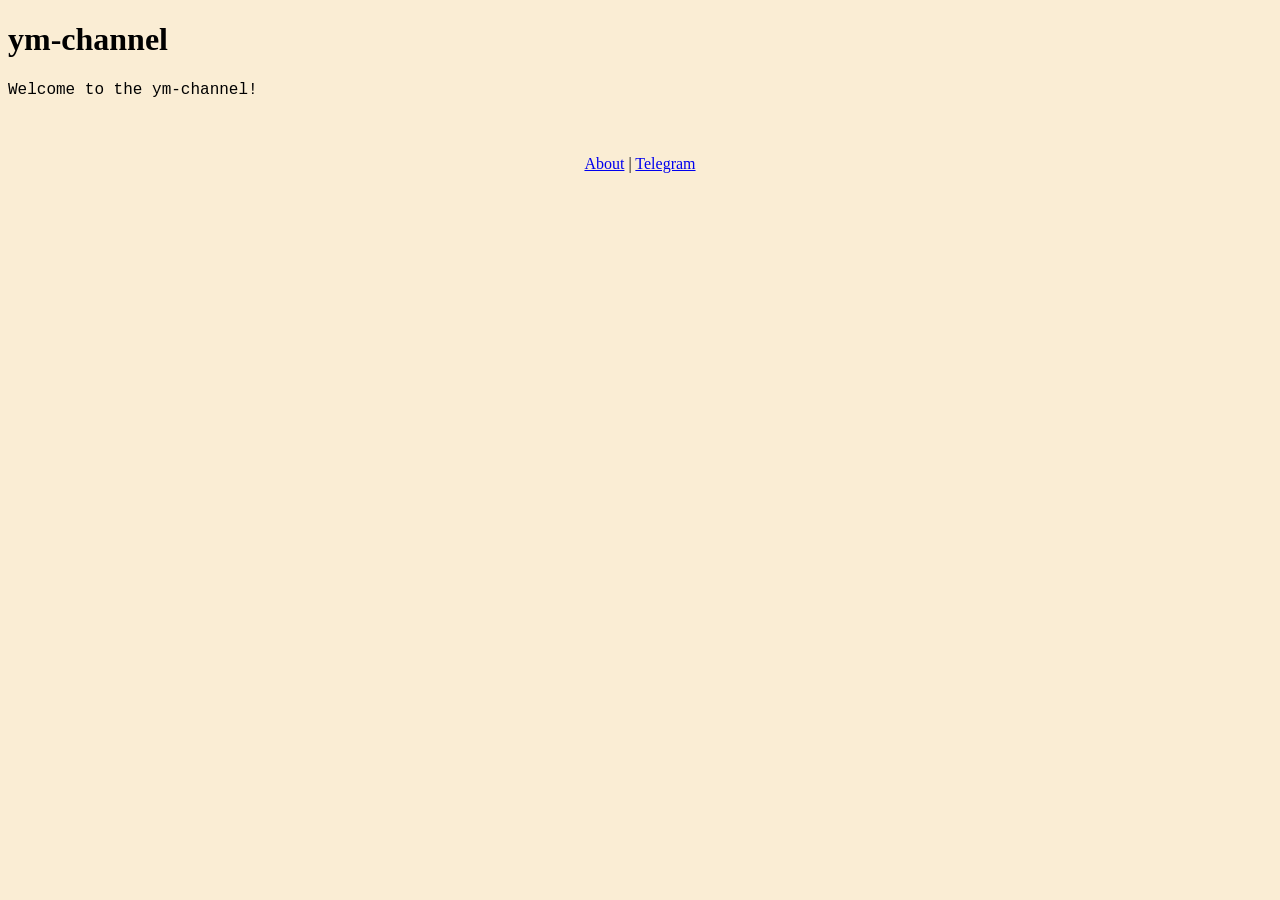
<file: index.html>
<!DOCTYPE HTML>

<html>

<head>
<title>ym-channel</title>
<link rel="stylesheet" href="design.css">
</head>

<body>
  
  <h1>ym-channel</h1>

  <p1 class="Introduction">Welcome to the ym-channel! </p1>

<br> <br> <br>

<!-- Main Panel -->


<h2 class="Topics">

  </h2>


<!-- Bottom Panel -->

<p class="AboutText">
<a class="AboutText" href="about.html">About</a> | 
<a class="AboutText" href="chan-6.github.io">Telegram</a> 
  </p>


    </body>



</html>
</file>
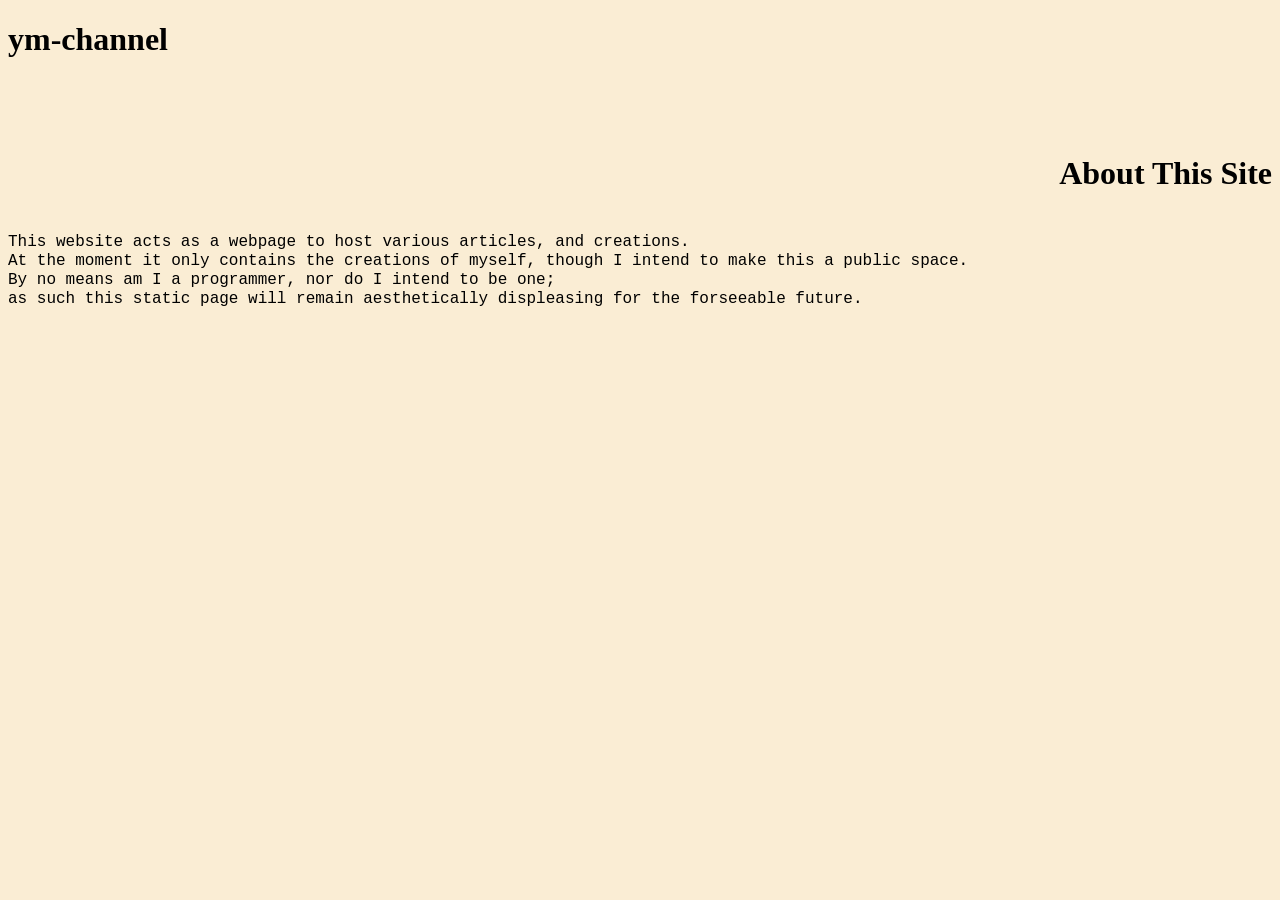
<file: about.html>
<!DOCTYPE html>

<html>

<link rel="stylesheet" href="design.css">

<body>

    <h1>ym-channel</h1>
    <br>
    <br>
    <br>
    <h1 class="aboutIntroHead">About This Site</h1>
    <br>
    <p1 class="aboutIntroText">This website acts as a webpage to host various articles, and creations.<br class="aboutIntroText"> At the moment it only contains the creations of myself, though I intend to make this a public space. <br class="aboutIntroText">
        By no means am I a programmer, nor do I intend to be one; <br class="aboutIntroText"> as such this static page will remain aesthetically displeasing for the forseeable future.
    </p1>


</body>
</html>
</file>
<file: design.css>
body{

    background-color: #faedd4;

}

.AboutText{

    text-align: center;

}

.Introduction{

    font-family: 'Courier New', Courier, monospace;
}

.Topics{

    text-align: center;
    font-family: 'Times New Roman', Times, serif;

}

.aboutIntroHead{

    text-align: right;
    font-family: 'Times New Roman', Times, serif;

}

.aboutIntroText{

    text-align: right;
    font-family: 'Courier New', Courier, monospace;

}
</file>
